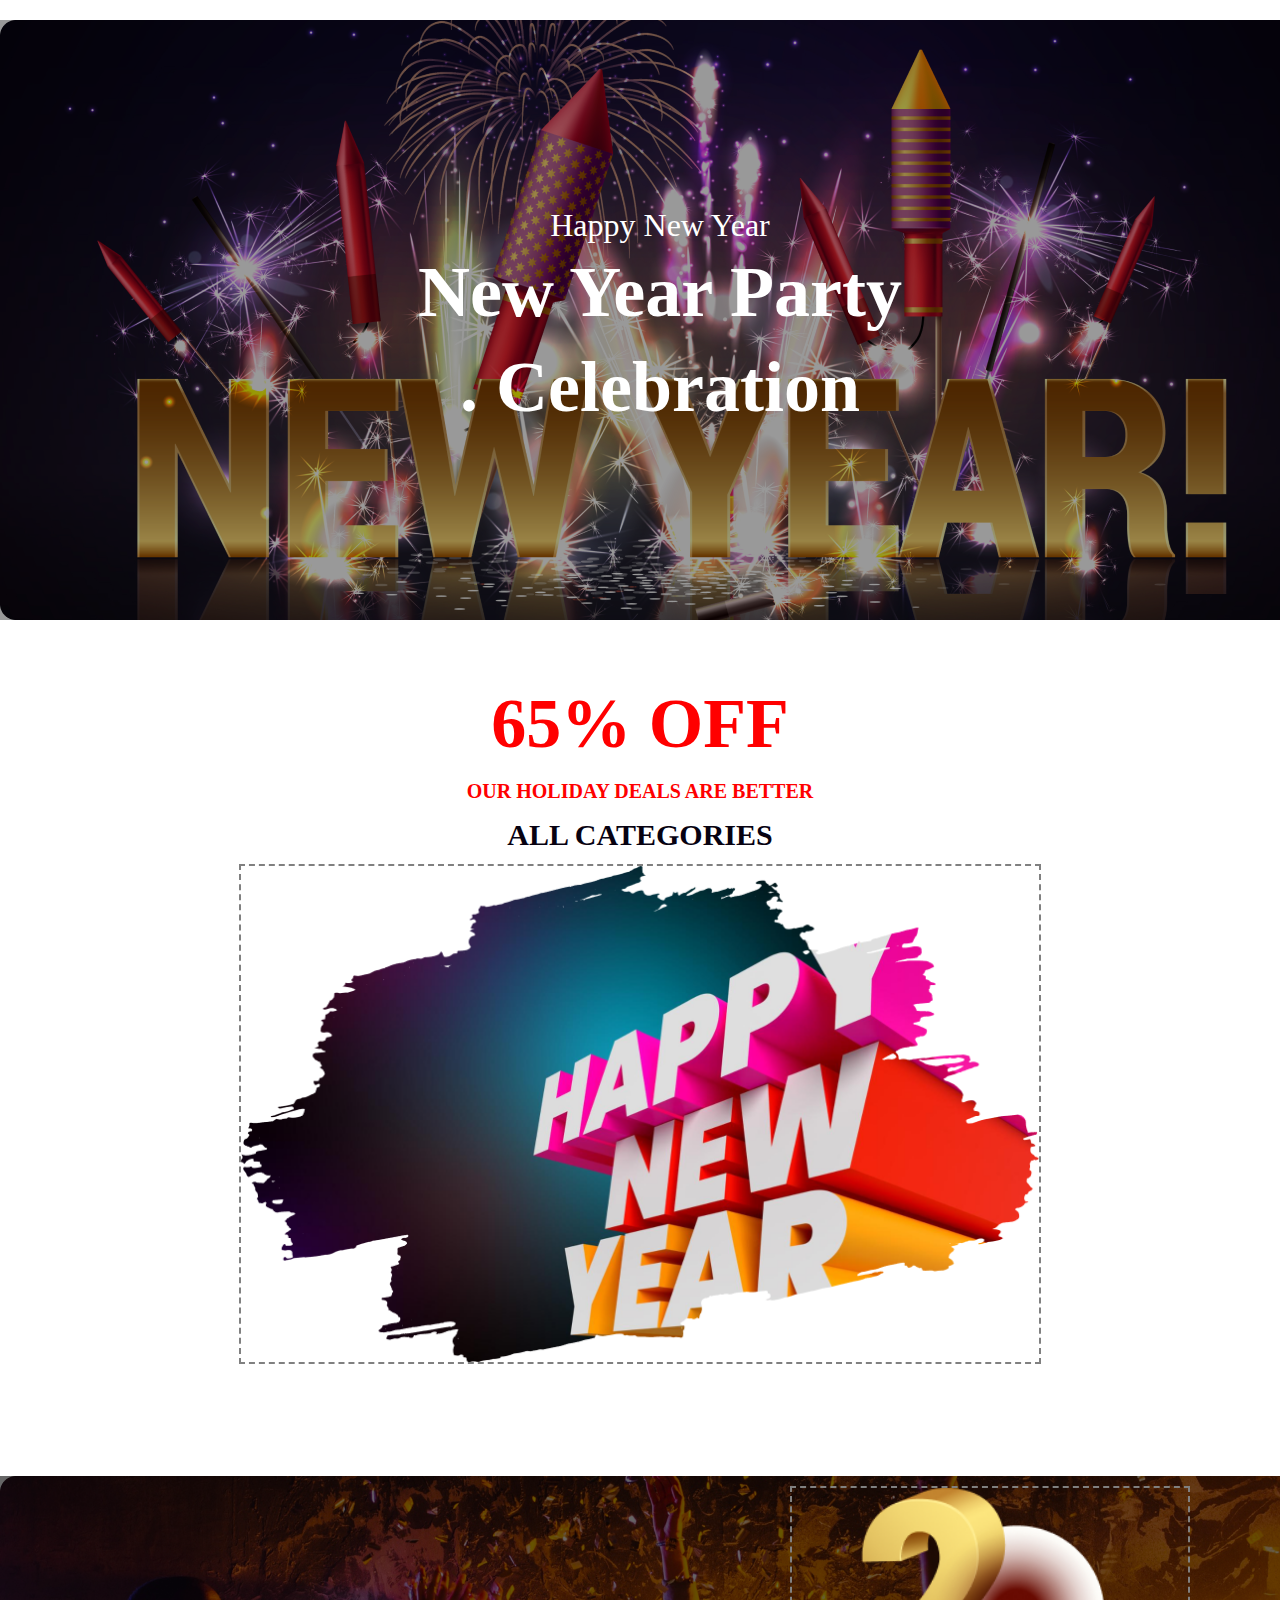
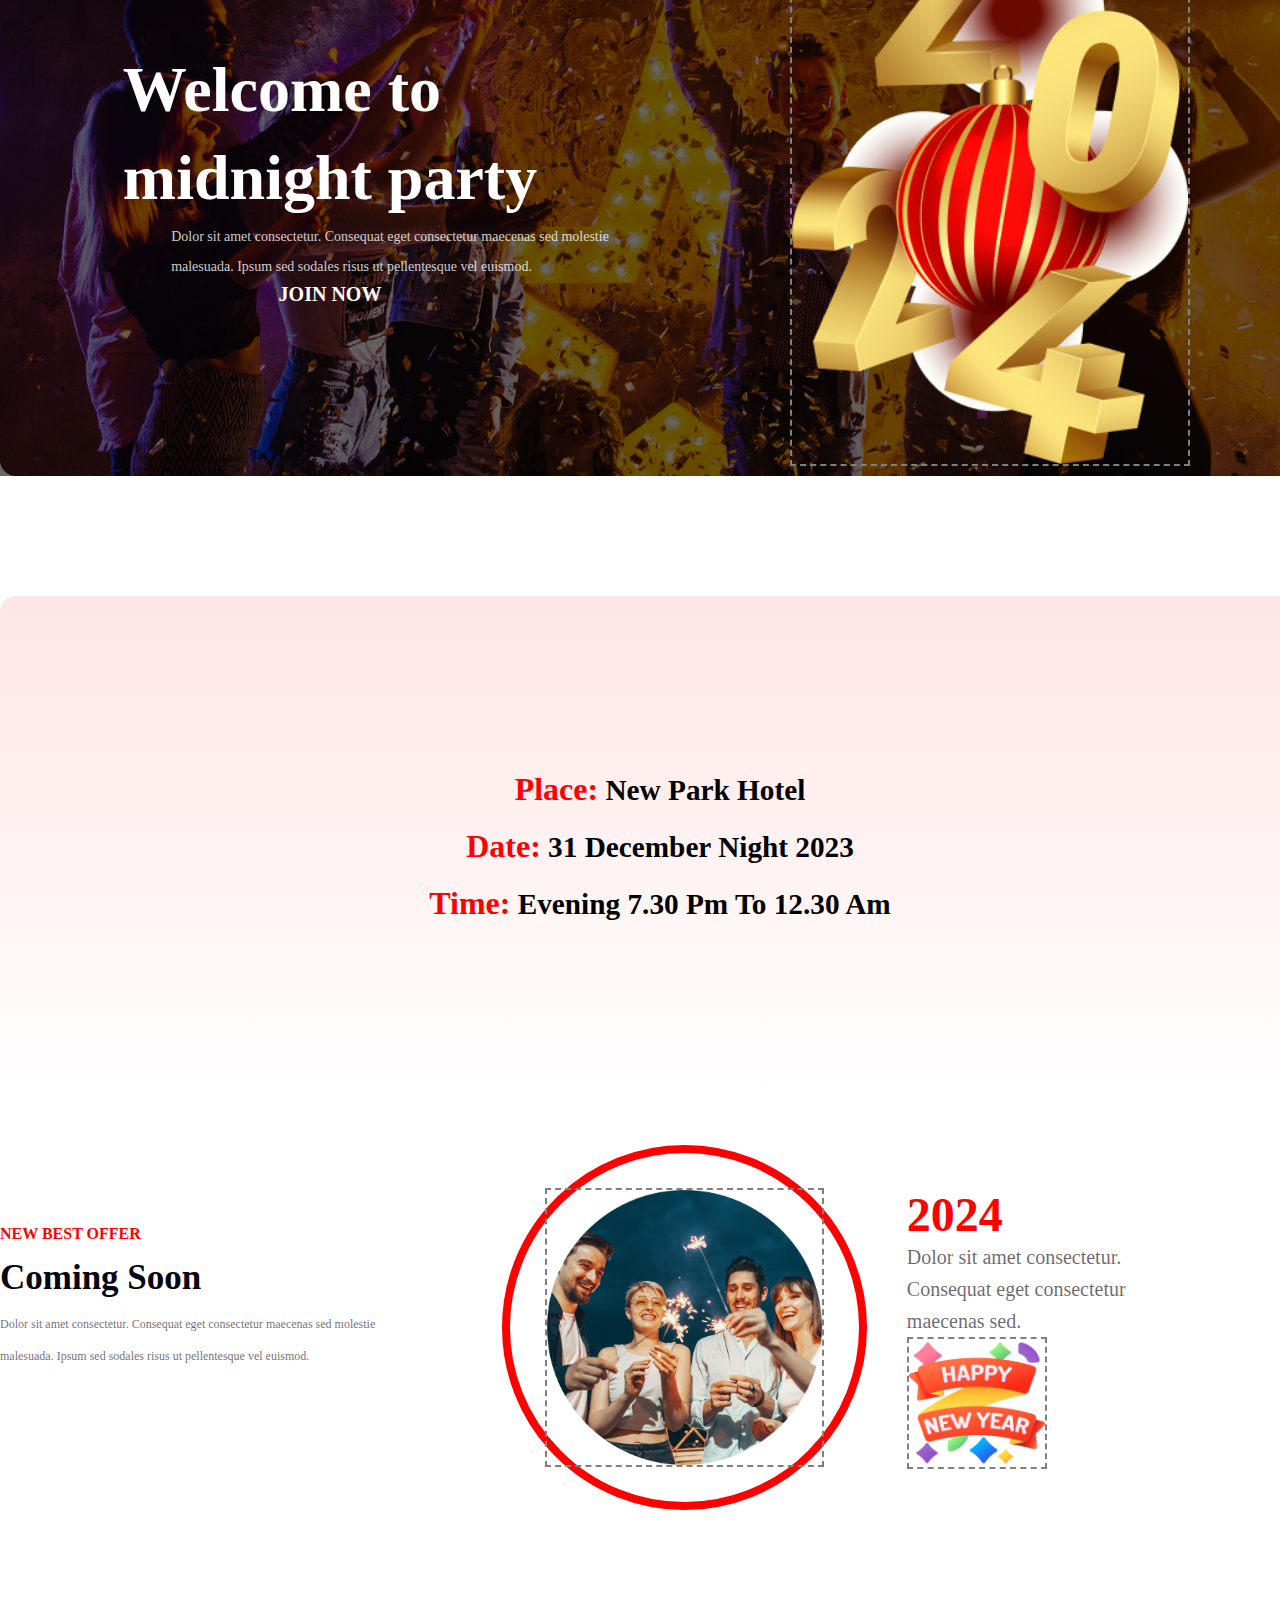
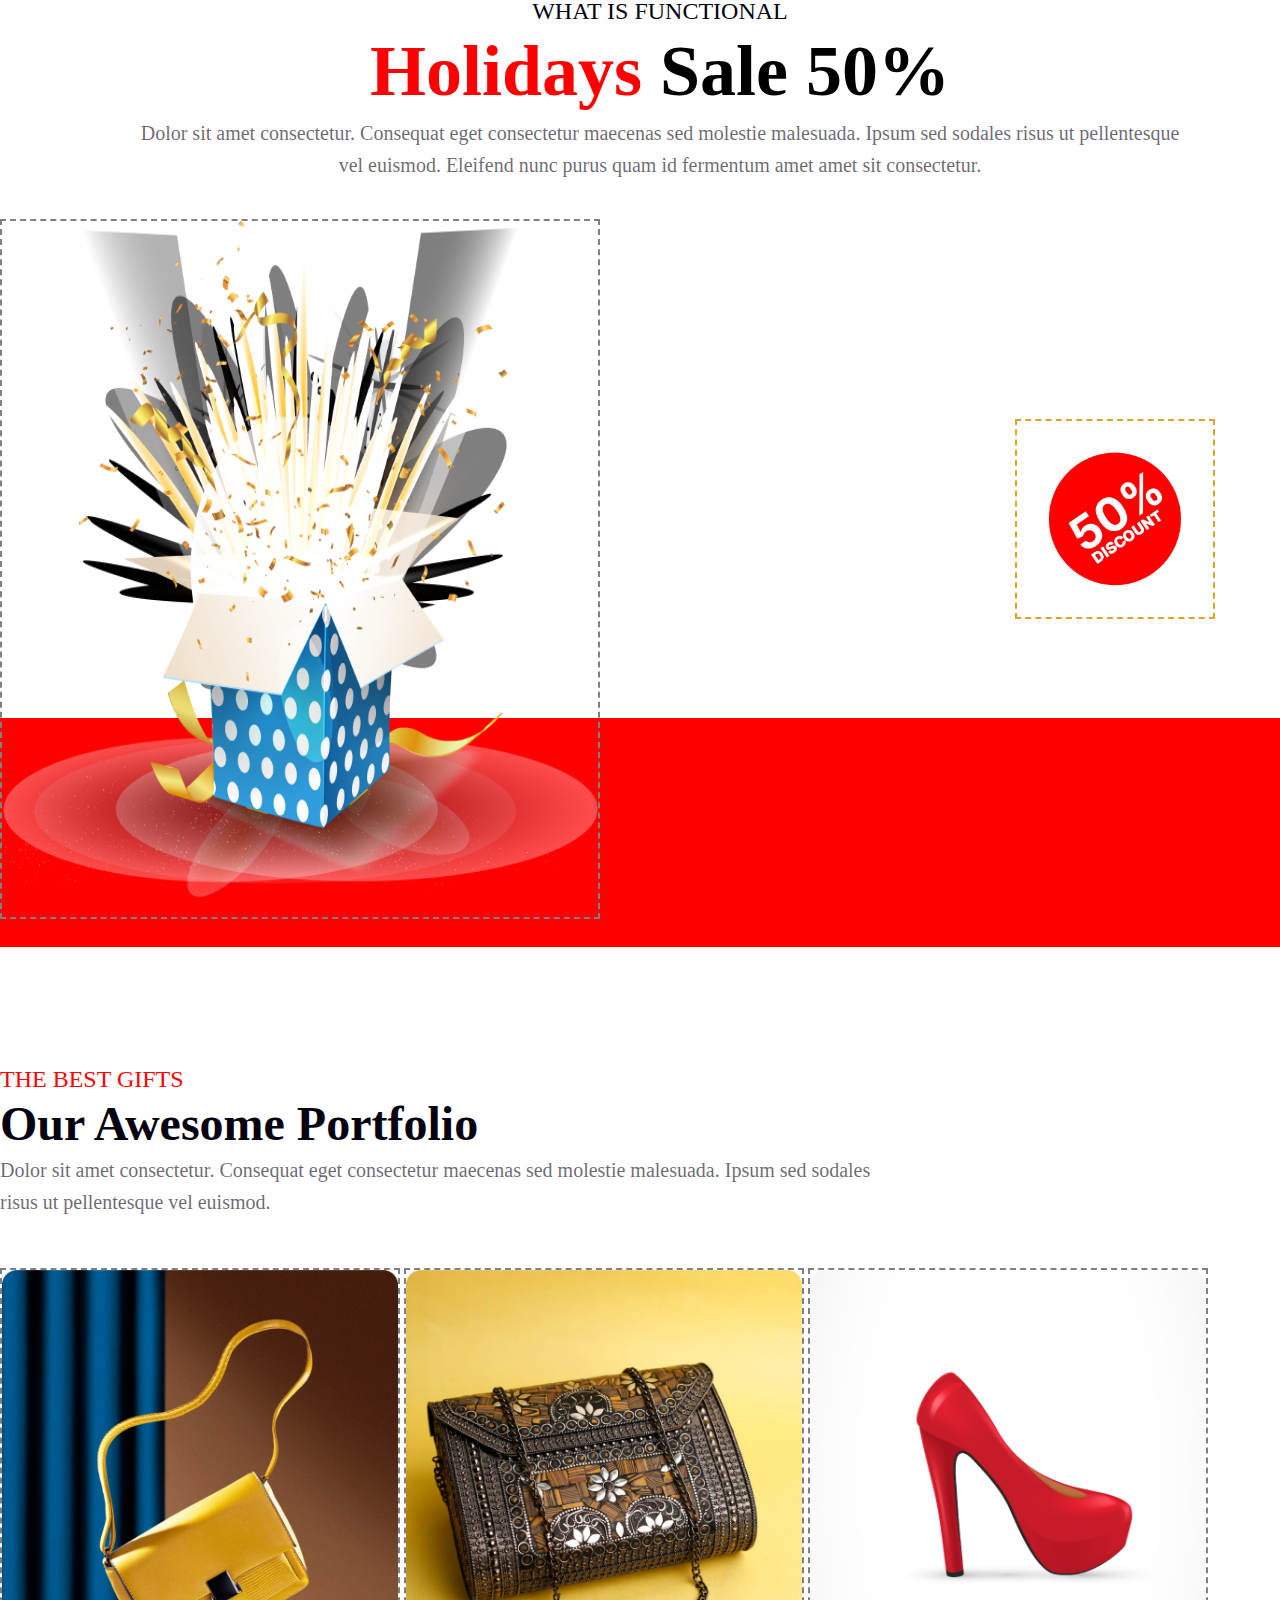
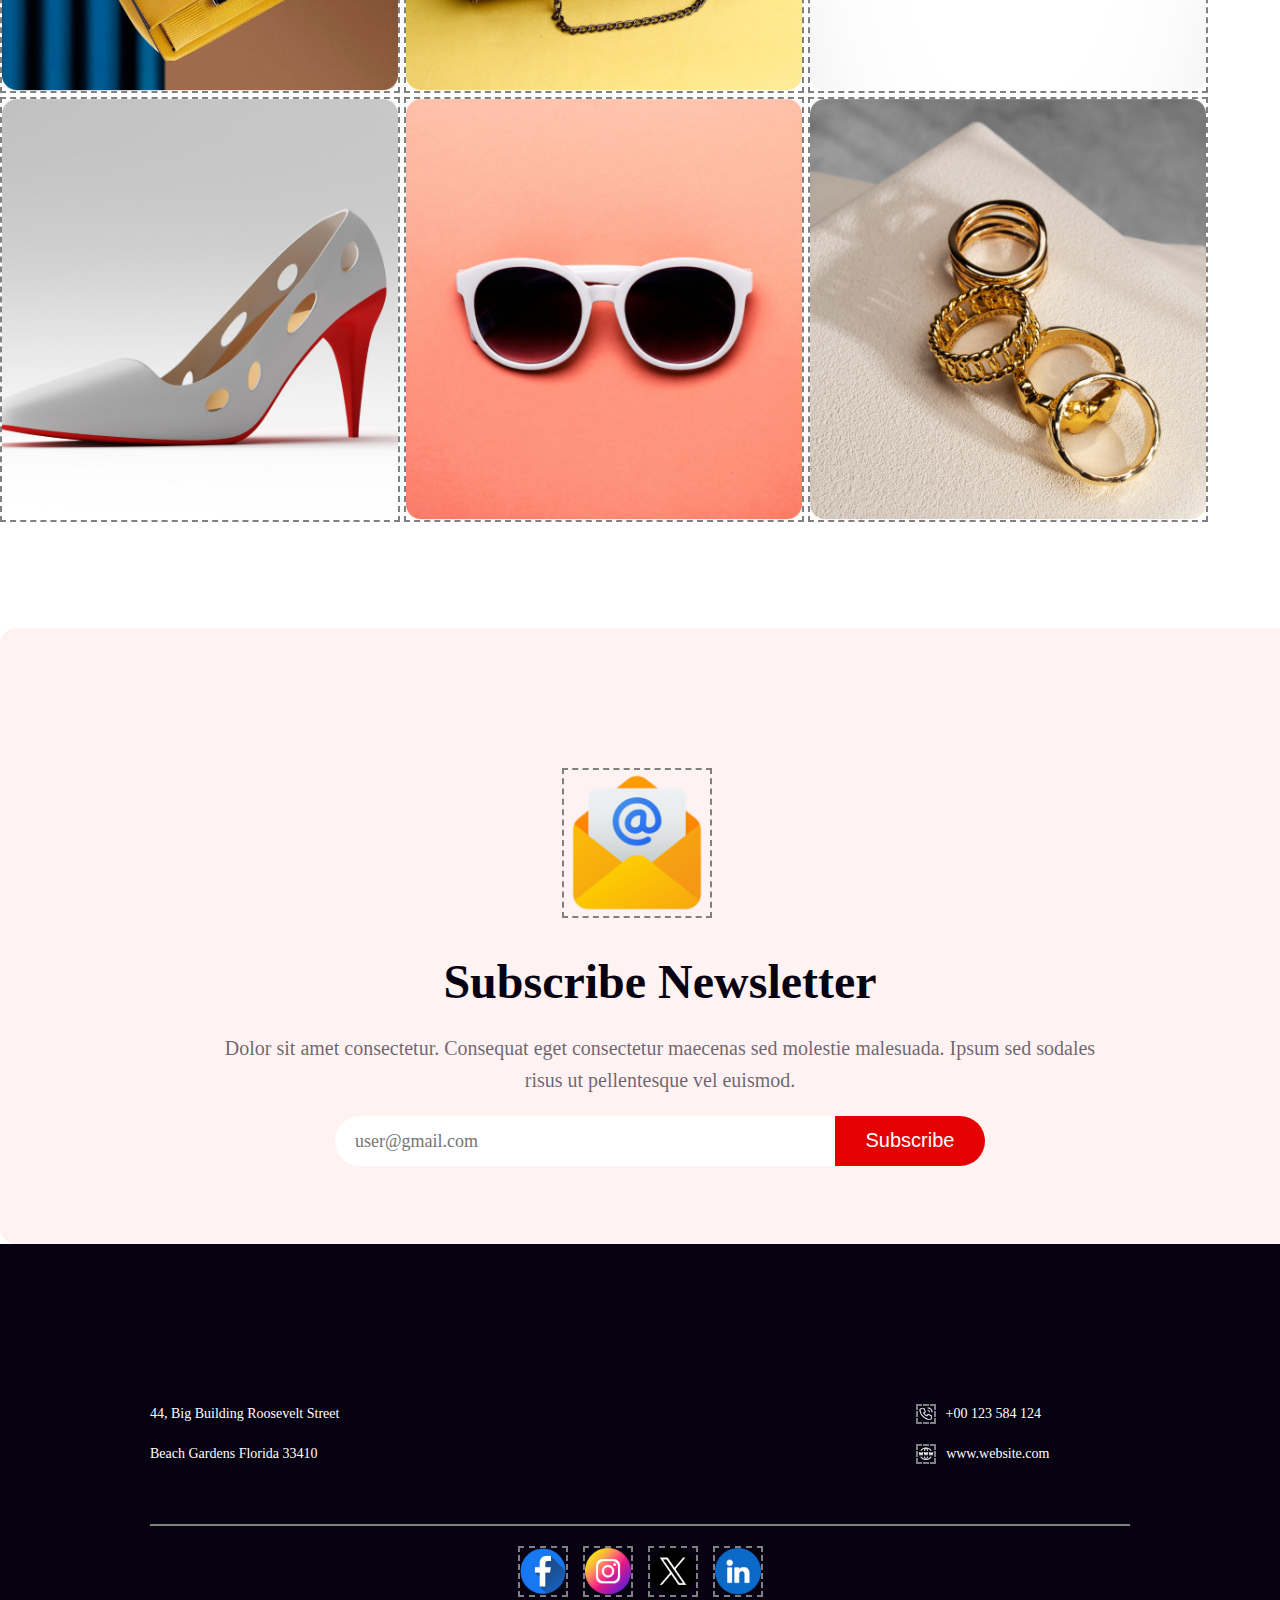
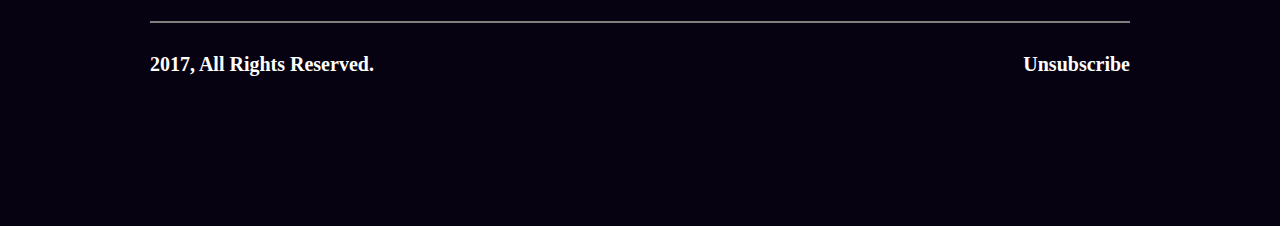
<file: index.html>
<!DOCTYPE html>
<html lang="en">

<head>
  <meta charset="UTF-8" />
  <meta name="viewport" content="width=device-width, initial-scale=1.0" />
  <title>Happy new year</title>
  <link rel="stylesheet" href="style.css" />
  <link rel="shortcut icon" href="images/images/icons/Facebook.png" type="image/x-icon" />
</head>

<body>
  <header class="header-container">
    <div class="header-content">
      <p class="header-p">Happy New Year</p>
      <h1 class="header-title">New Year Party <br />. Celebration</h1>
    </div>
  </header>
  <main>
    <!-- 65% OFF section -->
    <section class="main-section-start">
      <div class="second-content">
        <h1 class="Off-title">65% OFF</h1>
        <p class="off-p">OUR HOLIDAY DEALS ARE BETTER</p>
        <h4 class="off-title-second">ALL CATEGORIES</h4>
      </div>
      <div class="off-imgs">
        <img src="images/images/New Year Photo.png" alt="" />
      </div>
    </section>
    <!-- Welcome to midnight party -->
    <section>
      <div class="welcome-container">
        <div class="left-side">
          <h1 class="welcome-title">
            Welcome to <br />
            midnight party
          </h1>
          <p class="welcome-p">
            Dolor sit amet consectetur. Consequat eget consectetur maecenas
            sed molestie <br />
            malesuada. Ipsum sed sodales risus ut pellentesque vel euismod.
          </p>
          <span class="join-sec">Join Now</span>
        </div>
        <div class="right-side">
          <img src="images/images/Group 70.png" alt="" />
        </div>
      </div>
    </section>
    <!-- Place: New Park Hotel  -->
    <section>
      <div class="place-container">
        <h3 class="place-title"><span class="spans-coloe">Place:</span> New Park Hotel</h3>
        <h3><span class="spans-coloe">Date:</span> 31 December Night 2023</h3>
        <h3><span class="spans-coloe">Time:</span> Evening 7.30 pm to 12.30 am</h3>
      </div>
    </section>
    <!-- NEW BEST OFFER -->
    <section>
      <div class="circle-container">
        <!-- circle text  -->
        <div class="circle-tontent-one">
          <p class="circle-p">NEW BEST OFFER</p>
          <h3 class="circle-title">Coming Soon</h3>
          <p class="circle-p2">Dolor sit amet consectetur. Consequat eget consectetur maecenas sed molestie malesuada.
            Ipsum sed sodales risus ut pellentesque vel euismod. </p>
        </div>
        <!-- circle image  -->
        <div class="circle-tontent-two">
          <img src="images/images/Ellipse 1.png" alt="">
        </div>
        <!-- circle 2024  -->
        <div class="circle-tontent-three">
          <h2 class="circle-three-title">2024</h2>
          <p class="circle-three-p">Dolor sit amet consectetur. Consequat eget consectetur maecenas sed.</p>
          <div class="circle-image">
            <img src="images/images/Group 96.png" alt="">
          </div>
        </div>
      </div>
    </section>
    <!-- WHAT IS FUNCTIONAL -->
    <section class="h-w">
      <div class="what-fun-container">
        <p class="what-p">WHAT IS FUNCTIONAL</p>
        <h2 class="what-title"><span class="spansr">Holidays</span> Sale 50%</h2>
        <p class="what-p2">Dolor sit amet consectetur. Consequat eget consectetur maecenas sed
          molestie malesuada. Ipsum sed sodales risus ut pellentesque vel euismod. Eleifend nunc purus quam id fermentum
          amet amet sit consectetur.</p>
      </div>
      <div class="solid-color"></div>
      <div class="giftbox">
        <img src="images/images/Group 75.png" alt="">
        <div class="discount">
          <img src="images/images/Group 44.png" alt="">
        </div>
      </div>
    </section>
    <!-- THE BEST GIFTS -->
    <section class="main">
      <div class="thebes-container">
        <div class="thebes-content">
          <p class="thebes-p">THE BEST GIFTS</p>
          <h2 class="thebes-title">Our Awesome Portfolio</h2>
          <p class="thebes-p2">Dolor sit amet consectetur. Consequat eget consectetur maecenas sed molestie malesuada.
            Ipsum sed sodales risus ut pellentesque vel euismod. </p>
        </div>
        <div class="images-container">
          <div class="image-content">
            <img src="images/images/Rectangle 3.png" alt="">
            <img src="images/images/Rectangle 4.png" alt="">
            <img src="images/images/Rectangle 5.png" alt="">
            <img src="images/images/Rectangle 6.png" alt="">
            <img src="images/images/Rectangle 7.png" alt="">
            <img src="images/images/Rectangle 8.png" alt="">
          </div>
        </div>
      </div>
    </section>
    <!-- subscribe newsletter -->
    <section>
      <div class="subscribe-container">
        <div class="subscribe-content">
          <img class="subscribe-image" src="images/images/Group 61.png" alt="">
          <h1 class="subscribe-title">Subscribe Newsletter</h1>
          <p class="subscribe-p">Dolor sit amet consectetur. Consequat eget consectetur maecenas sed molestie malesuada.
            Ipsum sed sodales risus ut pellentesque vel euismod. </p>
          <div class="subscribe-input">
            <div class="input-area">
              <input type="email" name="" placeholder="user@gmail.com" id="">
            </div>
            <button class="inputs-subscribe">Subscribe</button>
            <!-- <input type="search" placeholder="Subscribe" name="" id="inputs-subscribe"> -->
          </div>
        </div>
      </div>
    </section>
  </main>
  <footer>
    <div class="footer-container">
      <div class="footer-content">
        <div>
          <p class="footer-p">44, Big Building Roosevelt Street</p>
          <p class="footer-p">Beach Gardens Florida 33410</p>
        </div>
        <div>
          <div class="footer-imgss">
            <img src="images/images/icons/Call.png" alt="">
            <p class="footer-p">+00 123 584 124</p>
          </div>
          <div class="footer-imgs">
            <img src="images/images/icons/Website.png" alt="">
            <p class="footer-p">www.website.com</p>
          </div>
        </div>
      </div>
      <div class="icons-container">
        <div class="icons-content">
          <div>
            <img src="images/images/icons/Facebook.png" alt="">
          </div>
          <div>
            <img src="images/images/icons/Instagram.png" alt="">
          </div>
          <div>
            <img src="images/images/icons/Twitter.png" alt="">
          </div>
          <div>
            <img src="images/images/icons/Linkedin.png" alt="">
          </div>
        </div>
      </div>
      <div class="all-right">
        <p>2017, All Rights Reserved.</p>
        <p>Unsubscribe</p>
      </div>
    </div>
  </footer>
</body>

</html>
</file>
<file: style.css>
* {
    box-sizing: border-box;
    margin: 0;
    padding: 0;
}

.header-container {
    /* background-image: url('/new-year-offer-resources/images/Banner\ Image.png'); */
    width: 1320px;
    height: 600px;
    margin: 0 auto;
    margin-top: 20px;
    background-color: rgba(0, 0, 0, 0.4);
    background-position: center;
    background-size: cover;
    background-repeat: no-repeat;
    background-image: url('images/images/Banner\ Image.png');
    background-blend-mode: overlay;
}

.header-content {
    display: flex;
    flex-direction: column;
    justify-content: center;
    align-items: center;
    height: 600px;
}

.header-p {
    color: rgb(255, 255, 255);
    font-family: Merriweather;
    font-size: 32px;
    font-weight: 400;
    line-height: 40px;
    letter-spacing: 0%;
    text-align: center;
}

.header-title {
    color: rgb(255, 255, 255);
    font-family: Merriweather;
    font-size: 72px;
    font-weight: 900;
    line-height: 95px;
    letter-spacing: 0%;
    text-align: center;
}

/* 65% Off section */
.main-section-start {
    width: 802.9px;
    margin: 0 auto;
    height: 806px;
    margin-top: 50px;
}

.second-content {
    display: flex;
    justify-content: center;
    flex-direction: column;
    align-items: center;
}

.Off-title {
    /* 65% OFF */
    color: rgb(255, 0, 0);
    font-family: Inter;
    font-size: 70px;
    font-weight: 700;
    line-height: 107px;
    letter-spacing: 0%;
    text-align: center;
}

.off-p {
    color: rgb(255, 0, 0);
    font-family: Inter;
    font-size: 20px;
    font-weight: 600;
    line-height: 29px;
    letter-spacing: 0%;
    text-align: center;
}

.off-title-second {
    color: rgb(7, 2, 17);
    font-family: Inter;
    font-size: 30px;
    font-weight: 700;
    line-height: 58px;
    letter-spacing: 0%;
    text-align: center;
}

.off-imgs {
    width: 802.9px;
    height: 500px;
}

.off-imgs img {
    width: 100%;
    height: 100%;
}

/* welcome to midnight */
.welcome-container {
    width: 1320px;
    height: 600px;
    background-color: rgba(0, 0, 0, 0.6);
    background-image: url('images/images/Vectorrr.png');
    margin: 0 auto;
    display: flex;
    background-blend-mode: overlay;
}

.left-side {
    width: 50%;
    margin: 0 auto;
    height: 600px;
    display: flex;
    justify-content: center;
    flex-direction: column;
    align-items: center;
}

.welcome-title {
    color: rgb(255, 255, 255);
    font-family: Merriweather;
    font-size: 64px;
    font-weight: 900;
    line-height: 88px;
    letter-spacing: 22%;
    text-align: left;
}

.welcome-p {
    color: #ffffffcc;
    font-family: Inter;
    font-size: 14px;
    font-weight: 400;
    margin-left: 120px;
    line-height: 30px;
}

.right-side {
    width: 50%;
    margin: 0 auto;
    height: 600px;
    display: flex;
    justify-content: center;
    flex-direction: column;
    align-items: center;
}

.join-sec {
    color: rgb(255, 255, 255);
    font-family: Inter;
    font-size: 20px;
    font-weight: 700;
    line-height: 24px;
    letter-spacing: 0%;
    text-align: center;
    text-transform: uppercase;
}

/* Place section start */
.place-container {
    width: 1320px;
    height: 500px;
    margin: 0 auto;
    margin-top: 120px;
    display: flex;
    justify-content: center;
    flex-direction: column;
    align-items: center;
    font-family: Inter;
    font-size: 25px;
    font-weight: 600;
    line-height: 56px;
    letter-spacing: 0%;
    text-align: center;
    text-transform: capitalize;
    border-radius: 16px;
    border-radius: 16px;
    background: linear-gradient(180.00deg, rgba(255, 0, 0, 0.1), rgba(255, 0, 0, 0) 100%);
}

.spans-coloe {
    color: red;
    font-size: 32px;
    font-weight: 600;
}

/* circle style stars */
.circle-container {
    width: 1320px;
    height: 463px;
    display: flex;
    gap: 40px;
    align-items: center;
    width: 1320px;
    margin: 0 auto;
    height: 463px;
}

.circle-tontent-one {
    width: 35%;
    display: flex;
    flex-direction: column;
    justify-content: center;
}

.circle-p {
    color: rgb(255, 0, 0);
    font-family: Inter;
    font-size: 16px;
    font-weight: 600;
    line-height: 29px;
    letter-spacing: 0%;
}

.circle-title {
    color: rgb(7, 2, 17);
    font-family: Merriweather;
    font-size: 35px;
    font-weight: 900;
    line-height: 60px;
    letter-spacing: 0%;
    text-align: left;
    text-transform: capitalize;
}

.circle-p2 {
    color: rgba(7, 2, 17, 0.6);
    font-family: Inter;
    font-size: 12px;
    font-weight: 400;
    line-height: 32px;
    width: 420px;
    height: 128px;
}

.circle-tontent-two {
    width: 33%;
    border: 8px solid red;
    border-radius: 200px;
    display: flex;
    justify-content: center;
    flex-direction: column;
    align-items: center;
    width: 364.84px;
    height: 364.84px;
}

.circle-tontent-two img {
    width: 33%;
    border: 2px dashed grey;
    width: 80%;
    height: 80%;
    display: flex;
    margin: 120px auto;
}

.circle-tontent-three {
    width: 28%;
}

.circle-three-title {
    /* 2024 */
    width: 126px;
    height: 55px;
    left: 429.11%;
    right: -374.76%;
    top: 1841.18%;
    bottom: -1775.29%;
    color: rgb(255, 0, 0);
    font-family: Inter;
    font-size: 48px;
    font-weight: 700;
    line-height: 58px;
}

.circle-three-p {
    width: 276px;
    height: 96px;
    left: 1184px;
    right: -1184px;
    top: 3204px;
    color: rgba(7, 2, 17, 0.6);
    font-family: Inter;
    font-size: 20px;
    font-weight: 400;
    line-height: 32px;
}

.circle-image {
    width: 140px;
    height: 132.79px;
}
.circle-image img {
    width: 140px;
    height: 132.79px;
}

/* what is Functional */
.what-fun-container {
    width: 1068px;
    height: 260px;
    display: flex;
    margin: 0 auto;
    flex-direction: column;
    justify-content: center;
    align-items: center;
}

.what-p {
    color: rgb(7, 2, 17);
    font-family: Inter;
    font-size: 24px;
    font-weight: 500;
    line-height: 29px;
    letter-spacing: 0%;
    text-align: left;
}

.what-title {
    font-family: Merriweather;
    font-size: 72px;
    font-weight: 900;
    line-height: 91px;
    letter-spacing: 0%;
    text-align: center;
}

.what-title span {
    font-family: Merriweather;
    font-size: 72px;
    font-weight: 900;
    color: red;
    line-height: 91px;
    letter-spacing: 0%;
    text-align: center;
}

.what-p2 {
    color: rgba(7, 2, 17, 0.6);
    font-family: Inter;
    font-size: 20px;
    font-weight: 500;
    line-height: 32px;
    letter-spacing: 0%;
    text-align: center;
}

.h-w {
    width: 1320px;
    height: 986.07px;
    margin: 0 auto;
    position: relative;
}

.solid-color {
    width: 1320px;
    height: 229px;
    position: absolute;
    top: 77%;
    background-color: red;
}

.giftbox {
    position: relative;
    width: 1320px;
    height: 662.07px;
    z-index: 1px;
    display: flex;
    justify-content: space-between;
}

.giftbox img {
    position: relative;
    width: 600px;
    height: 700px;
}

.discount {
    width: 305px;
    height: 305px;
    margin-top: 200px;
}

.discount img {
    width: 200px;
    height: 200px;
    border: 2px dashed goldenrod;
}

/* the best gits style */
.main {
    margin-top: 120px;
}

.thebes-container {
    width: 1320px;
    margin-top: 120px;
    height: 1163px;
    margin: 0 auto;
}

.thebes-p {
    color: rgb(255, 0, 0);
    font-family: Inter;
    font-size: 24px;
    font-weight: 500;
    line-height: 29px;
}

.thebes-title {
    color: rgb(7, 2, 17);
    font-family: Merriweather;
    font-size: 48px;
    font-weight: 900;
    line-height: 60px;
    letter-spacing: 0%;
}

.thebes-p2 {
    color: rgba(7, 2, 17, 0.6);
    font-family: Inter;
    font-size: 20px;
    font-weight: 400;
    line-height: 32px;
    width: 896px;
    height: 64px;
}

.images-container {
    margin-top: 50px;
}

img {
    width: 400px;
    border: 2px dashed grey;
}

/* subscribe newsletter */
.subscribe-container {
    width: 1320px;
    border-radius: 16px;
    background: rgba(255, 0, 0, 0.05);
    margin: 0 auto;
    display: flex;
    justify-content: center;
    flex-direction: column;
    align-items: center;
    height: 616px;
}

.subscribe-content {
    width: 896px;
    height: 336px;
}

.subscribe-content img {
    width: 150px;
    height: 150px;
    margin-left: 350px;
}

.subscribe-title {
    color: rgb(7, 2, 17);
    font-family: Merriweather;
    font-size: 48px;
    margin-top: 30px;
    font-weight: 900;
    line-height: 60px;
    text-align: center;
}

.subscribe-p {
    width: 896px;
    height: 64px;
    margin-top: 20px;
    color: rgba(7, 2, 17, 0.6);
    font-family: Inter;
    font-size: 20px;
    font-weight: 400;
    line-height: 32px;
    text-align: center;
}

.input-area input {
    width: 500px;
    height: 50px;
    border-radius: 25px 0 0 25px;
    background: rgb(255, 255, 255);
    color: red;
    border: none;
    font-family: Inter;
    font-size: 18px;
    font-weight: 400;
    line-height: 22px;
    margin-top: 20px;
    padding-left: 20px;
}

.subscribe-input {
    display: flex;
    justify-content: center;
    flex-direction: row;
    align-items: center;

}

/* ::placeholder{
    color: white;
} */
.inputs-subscribe {
    width: 150px;
    height: 50px;
    border: none;
    font-size: 20px;
    background: rgb(228, 1, 1);
    margin-top: 19px;
    color: white;
    border-radius: 0 25px 25px 0;
}

/* footer style starts here */
footer {
    background: rgb(7, 2, 17);
    padding: 150px;
}

.footer-content {
    width: 900px;
    display: flex;
    justify-content: center;
    align-items: center;
    /* margin: 0 auto; */
    /* padding: 100px; */
    justify-content: space-between;
    height: 80px;
}

.footer-content {
    color: rgb(255, 255, 255);
    font-family: Inter;
    font-size: 14px;
    font-weight: 500;
    line-height: 40px;
}

/* icons container */
.icons-content {
    margin: 0 auto;
    padding: 20px;
    margin-top: 50px;
    display: flex;
    justify-content: center;
    gap: 15px;
    border-top: 2px solid grey;
    border-bottom: 2px solid gray;
}

.footer-content img{
    width: 20px;
}
.footer-imgs{
    display: flex;
    justify-content: center;
    align-items: center;
    flex-direction: row;
    gap: 10px;
    padding-left: 0px;
}
.footer-imgss{
    display: flex;
    justify-content: center;
    align-items: center;
    flex-direction: row;
    gap: 10px;
    padding-right: 9px;
}

.icons-content img {
    width: 50px;
}
.all-right{
    margin-top: 30px;
    display: flex;
    justify-content: space-between;
}
.all-right p{
    font-size: 20px;
    font-weight: 600;
    color: white;
}
</file>
